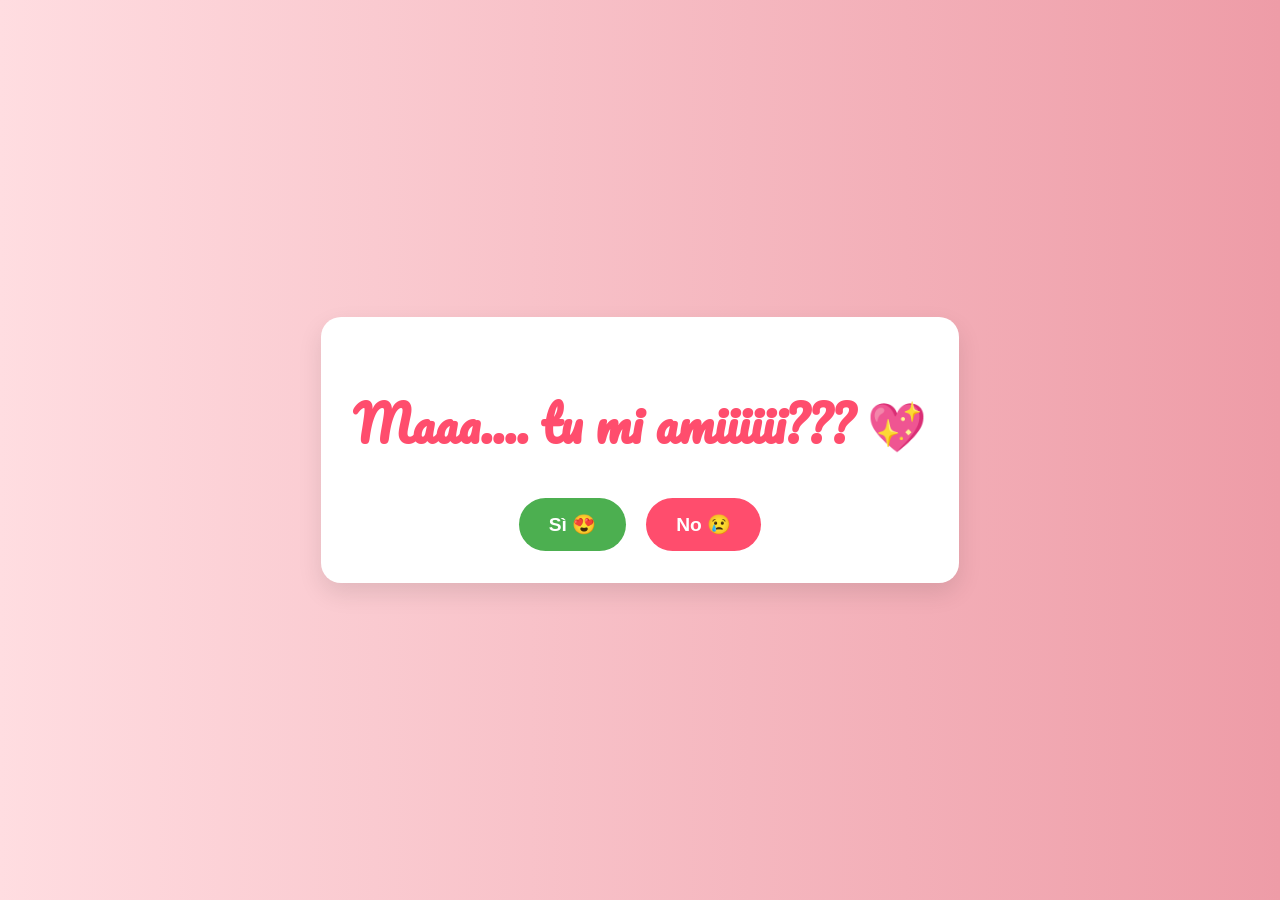
<file: index.html>
<!DOCTYPE html>
<html lang="it">

<head>
    <meta charset="UTF-8">
    <meta name="viewport" content="width=device-width, initial-scale=1.0">
    <title>Per il mio amore</title>
    <link rel="stylesheet" href="style.css">
    <link rel="stylesheet" href="style-fixes.css">
    <link rel="stylesheet" href="mobile.css">
    <!-- <link rel="stylesheet" href="floating-cats.css"> Rimosso perché gestito da JS/style-fixes -->
    <link href="https://fonts.googleapis.com/css2?family=Pacifico&family=Poppins:wght@400;600&display=swap"
        rel="stylesheet">
</head>

<body>

    <div class="container">
        <h1>Maaa.... tu mi amiiiiii??? 💖</h1>
        <div class="buttons">
            <button id="yesBtn">Sì 😍</button>
            <button id="noBtn">No 😢</button>
        </div>
    </div>

    <!-- Contenitore per i gattini e la festa finale -->
    <div id="celebration" class="hidden">
        <h1 id="finalMessage">Sapevo che mi amavi! Happy Happy Happy! 🐱</h1>
        <div id="cats-container"></div>
    </div>

    <!-- Audio elements (userò dei placeholder, dovrai magari aggiornare i link se smettono di funzionare o usare file locali) -->
    <!-- Chipi Chipi Chapa Chapa -->
    <audio id="audio1" loop>
        <source src="https://www.myinstants.com/media/sounds/chipi-chipi-chaps-chapa.mp3" type="audio/mpeg">
    </audio>
    <!-- Happy Happy Happy Cat -->
    <audio id="audio2" loop>
        <source src="https://www.myinstants.com/media/sounds/happy-happy-happy-cat.mp3" type="audio/mpeg">
    </audio>

    <script src="script.js"></script>
</body>

</html>
</file>
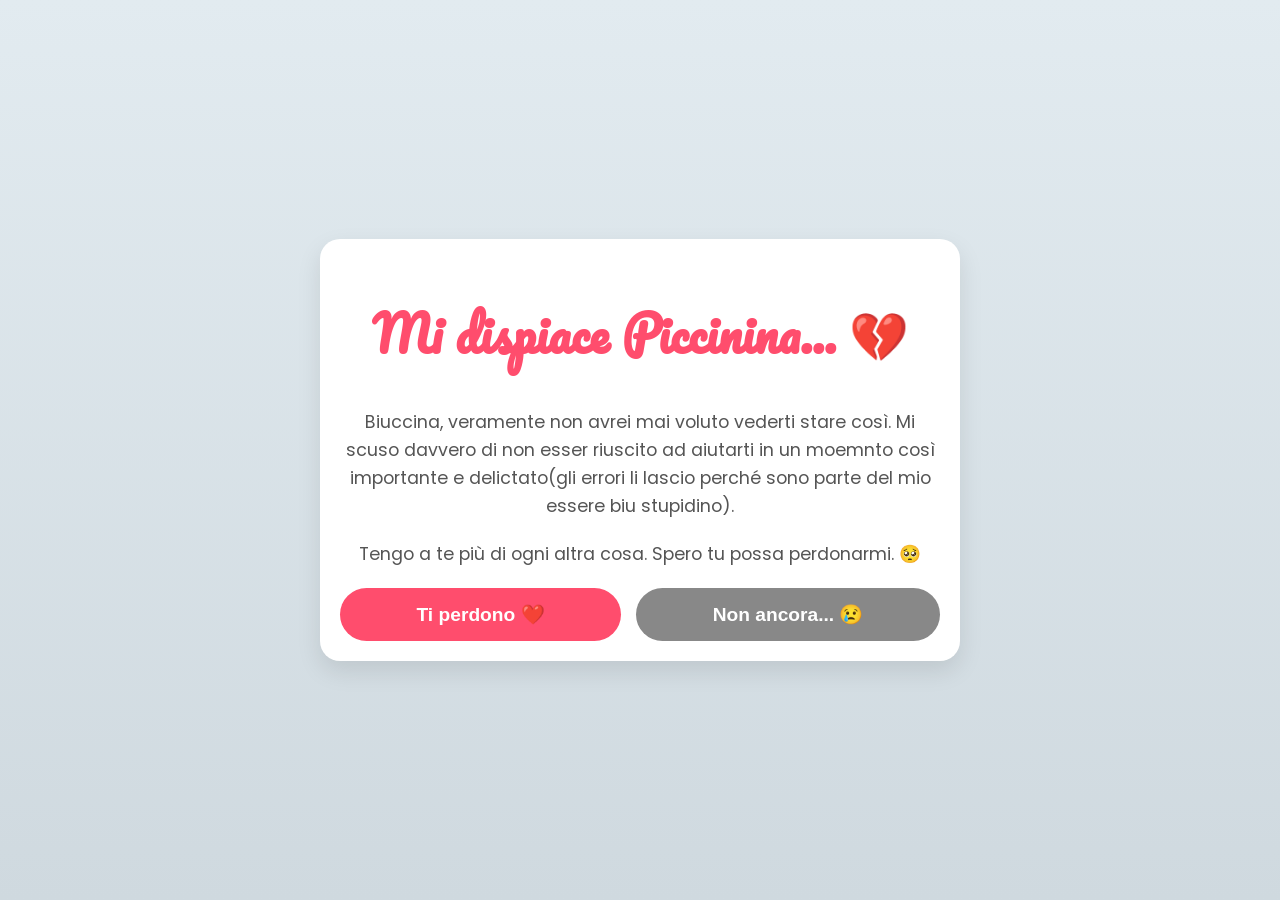
<file: scusa.html>
<!DOCTYPE html>
<html lang="it">

<head>
    <meta charset="UTF-8">
    <meta name="viewport" content="width=device-width, initial-scale=1.0">
    <title>Per la mia Piccinina</title>
    <!-- Riutilizziamo lo stile di base -->
    <link rel="stylesheet" href="style.css">
    <link rel="stylesheet" href="mobile.css">
    <link href="https://fonts.googleapis.com/css2?family=Pacifico&family=Poppins:wght@400;600&display=swap"
        rel="stylesheet">
    <style>
        /* Sovrascriviamo leggermente lo sfondo per un tono più "dolce/triste" ma speranzoso */
        body {
            background-image: linear-gradient(to top, #cfd9df 0%, #e2ebf0 100%);
            /* Oppure manteniamo il rosa se preferisci, commenta la riga sopra */
        }

        .message-box {
            max-width: 600px;
            text-align: center;
            width: 90%;
            /* Per mobile: evita che tocchi i bordi */
            padding: 20px;
            /* Spazio interno ridotto per schermi piccoli */
        }

        .sad-cat-img {
            max-width: 100%;
            /* Si adatta alla larghezza del contenitore */
            height: auto;
            border-radius: 15px;
            margin: 20px 0;
            box-shadow: 0 5px 15px rgba(0, 0, 0, 0.1);
        }

        p {
            font-size: 1.1rem;
            line-height: 1.6;
            color: #555;
            margin-bottom: 20px;
        }

        /* Ottimizzazione pulsanti per mobile */
        .buttons {
            display: flex;
            flex-wrap: wrap;
            /* Permette ai bottoni di andare a capo se non c'è spazio */
            gap: 15px;
            justify-content: center;
            width: 100%;
        }

        .heart-btn {
            background-color: #ff4d6d;
            color: white;
            /* Rimuoviamo il margin-top qui perché gestito dal flex gap */
            margin: 0;
            flex: 1 1 auto;
            /* Si espandono se serve, ma non troppo */
            min-width: 140px;
            /* Larghezza minima per leggibilità */
        }

        .heart-btn:hover {
            transform: scale(1.05);
            background-color: #ff3355;
        }

        /* Ingrandiamo i gatti della festa finale */
        .cat-gif {
            width: 350px !important;
            /* Sovrascrive style.css */
            max-width: 90vw;
            /* Per schermi piccoli */
            margin: 10px auto !important;
            /* Centra le immagini */
            display: block;
            position: relative;
            z-index: 50 !important;
            /* Forza lo stare sopra */
            border: 3px solid white;
            /* Un bordino per farle risaltare sullo sfondo */
            box-shadow: 0 5px 15px rgba(0, 0, 0, 0.3);
        }

        #cats-container {
            display: flex;
            flex-direction: column;
            /* Impilati verticalmente su mobile è meglio */
            align-items: center;
            width: 100%;
            height: auto;
            overflow-y: visible;
            /* Lasciamo che sia il padre a scrollare se serve */
            padding-bottom: 80px;
            /* Spazio extra in fondo */
            z-index: 50;
            margin-top: 20px;
        }

        /* Override per la celebrazione */
        #celebration:not(.hidden) {
            display: block !important;
            /* Non flex, per gestire meglio lo scroll */
            overflow-y: auto !important;
            /* Abilita lo scroll verticale */
            padding-top: 60px;
            /* Spazio per non coprire il titolo se fisso, o spazio dal bordo */
            text-align: center;
        }

        #finalMessage {
            font-size: 1.5rem;
            margin-bottom: 20px;
            position: relative;
            z-index: 60;
            /* Sopra a tutto */
            text-shadow: 0 2px 4px rgba(255, 255, 255, 0.8);
            /* Leggibilità */
        }

        /* Regole specifiche per schermi piccoli */
        @media (max-width: 480px) {
            h1 {
                font-size: 1.5rem;
                /* Titolo più piccolo */
            }

            p {
                font-size: 1rem;
                /* Testo leggermente più piccolo */
            }

            .container {
                padding: 1.5rem 1rem;
                /* Meno padding laterale */
            }

            /* I gatti finali su mobile saranno un po' più piccoli per vederne di più o grandi a tutto schermo */
            .cat-gif {
                width: 90% !important;
                /* Quasi tutta la larghezza */
                max-width: 300px;
            }
        }
    </style>
</head>

<body>

    <div class="container message-box">
        <h1>Mi dispiace Piccinina... 💔</h1>

        <!-- Placeholder per una GIF di gattino triste o che chiede scusa -->

        <p>
            Biuccina, veramente non avrei mai voluto vederti stare così. Mi scuso davvero di non esser riuscito ad
            aiutarti in un moemnto così importante e delictato(gli errori li lascio perché sono parte del mio essere biu
            stupidino).
        </p>

        <p>
            Tengo a te più di ogni altra cosa. Spero tu possa perdonarmi. 🥺
        </p>

        <div class="buttons">
            <!-- Un semplice tasto per tornare alla home o per "fare pace" -->
            <button class="heart-btn" onclick="farePace()">Ti perdono ❤️</button>
            <button class="heart-btn" style="background-color: #888;" onclick="nonAncora()">Non ancora... 😢</button>
        </div>
    </div>

    <div id="celebration" class="hidden">
        <h1 id="finalMessage">Sapevo che mi Melaluy! Happy Happy Happy! 🐱</h1>
        <div id="cats-container"></div>
    </div>

    <!-- Audio elements -->
    <audio id="audio2" loop>
        <source src="https://www.myinstants.com/media/sounds/happy-happy-happy-cat.mp3" type="audio/mpeg">
    </audio>

    <script>
        function farePace() {
            if (confirm("Sei sicura sicura di volermi perdonare? 🥺")) {
                alert("Grazie Malu! Ti Malelay tanto! 💖");

                // Nascondi il contenitore delle scuse
                document.querySelector('.message-box').style.display = 'none';

                // Aspetta 3 secondi e poi fai partire la festa
                setTimeout(startParty, 3000);
            }
        }

        function nonAncora() {
            alert("Capisco... aspetterò qui buono buono finché non sarai pronta 😿");
            // Opzionale: cambia la gif con una ancora più triste
            const img = document.querySelector('.sad-cat-img');
            img.src = "https://media.tenor.com/p0u-w_1k_R8AAAAC/cat-sad.gif"; // Altra gif triste
        }

        function startParty() {
            const celebration = document.getElementById('celebration');
            const audio2 = document.getElementById('audio2');

            celebration.classList.remove('hidden');

            // Fai partire l'audio
            audio2.play().catch(e => console.log("Audio play error:", e));

            // Mostra i gatti (preso da script.js)
            const catsContainer = document.getElementById('cats-container');
            const catImages = [
                "https://media.giphy.com/media/v1.Y2lkPTc5MGI3NjExMDJjZDI1Mm00OWV5dmh5YnZ4YnZ4YnZ4YnZ4YnZ4YnZ4YnZ4biZlcD12MV9pbnRlcm5hbF9naWZfYnlfaWQmY3Q9Zw/MDJ9IbxxvDUQM/giphy.gif",
                "https://media.giphy.com/media/GeimqsH0TLDt4tScGw/giphy.gif",
                "https://media1.tenor.com/m/m-XVTK1iZ3AAAAAC/cat-cat-jumping.gif"
            ];

            // Pulisce contenitore
            catsContainer.innerHTML = '';

            // Aggiungi immagini principali
            catImages.forEach(src => {
                const img = document.createElement('img');
                img.src = src;
                img.classList.add('cat-gif');
                // Fallback nel caso un'immagine non carichi
                img.onerror = function () {
                    console.log("Errore caricamento immagine:", src);
                    this.src = "https://media.giphy.com/media/3oriO0OEd9QIDdllqo/giphy.gif";
                };

                // Le immagini principali vanno nel container e NON devono avere posizioni random
                catsContainer.appendChild(img);
            });

            spawnBackgroundCats();
        }

        function spawnBackgroundCats() {
            const catUrl = "https://media.tenor.com/lCKwsD2OW1kAAAAi/happy-cat-happy-happy-cat.gif";
            const numberOfCats = 50;
            const celebration = document.getElementById('celebration');

            for (let i = 0; i < numberOfCats; i++) {
                const img = document.createElement('img');
                img.src = catUrl;
                // Stile inline per brevità
                img.style.position = 'absolute';
                img.style.left = Math.random() * window.innerWidth + 'px';
                img.style.top = Math.random() * window.innerHeight + 'px';
                img.style.width = ((Math.random() * 100) + 50) + 'px';
                img.style.zIndex = '-1';

                celebration.appendChild(img);
            }
        }
    </script>
</body>

</html>
</file>
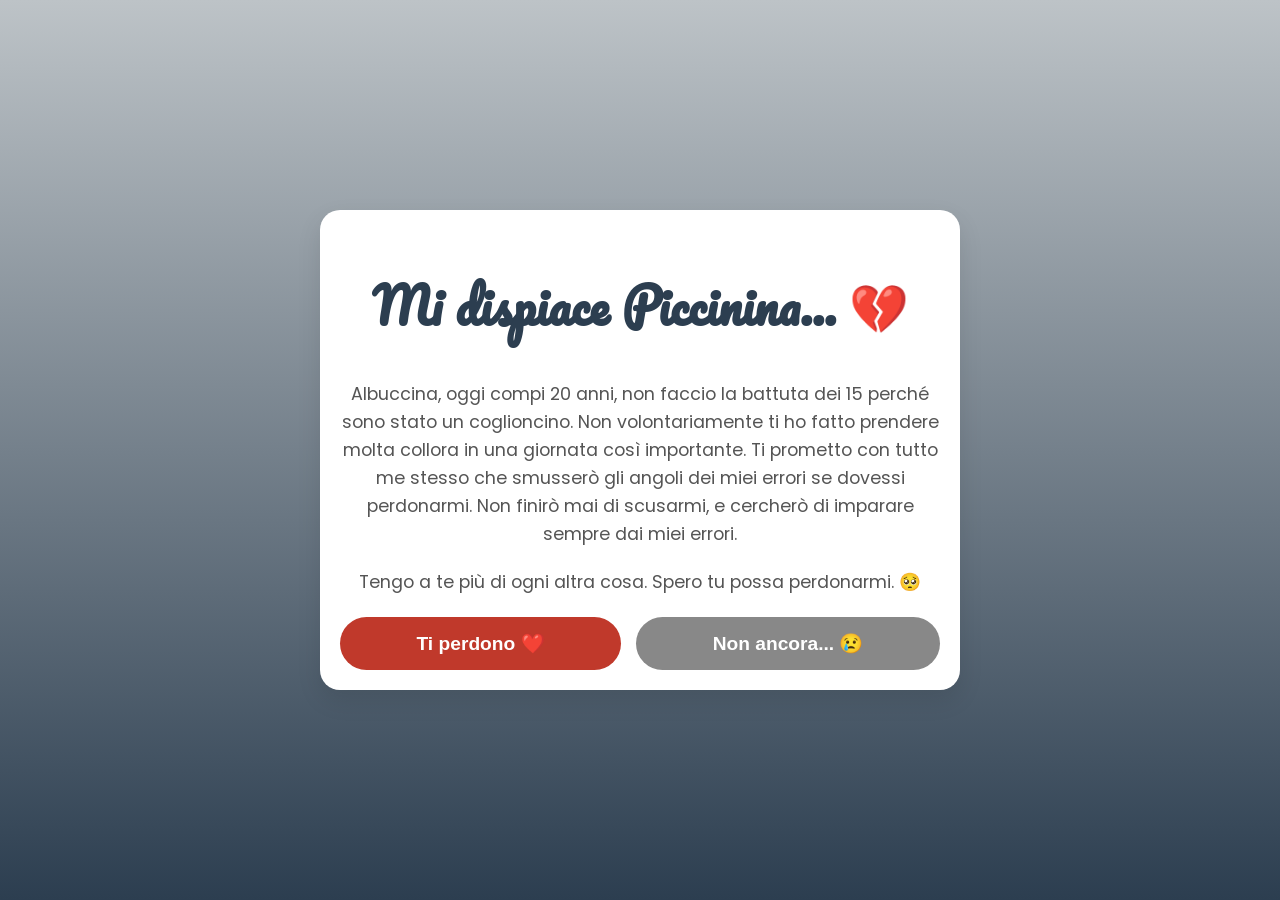
<file: scusa_compleanno.html>
<!DOCTYPE html>
<html lang="it">

<head>
    <meta charset="UTF-8">
    <meta name="viewport" content="width=device-width, initial-scale=1.0">
    <title>Per la mia Piccinina</title>
    <!-- Riutilizziamo lo stile di base -->
    <link rel="stylesheet" href="style.css">
    <link rel="stylesheet" href="mobile.css">
    <link href="https://fonts.googleapis.com/css2?family=Pacifico&family=Poppins:wght@400;600&display=swap"
        rel="stylesheet">
    <style>
        /* Sfondo grigio/plumbeo per riflettere il dispiacere */
        body {
            /* Un gradiente più cupo: grigio scuro che sfuma verso un grigio chiaro piovoso */
            background-image: linear-gradient(to top, #2c3e50 0%, #bdc3c7 100%);
        }

        /* Titolo meno festoso, più sobrio */
        h1 {
            color: #2c3e50 !important;
            /* Grigio scuro invece del rosa */
            text-shadow: none !important;
        }

        .message-box {
            max-width: 600px;
            text-align: center;
            width: 90%;
            /* Per mobile: evita che tocchi i bordi */
            padding: 20px;
            /* Spazio interno ridotto per schermi piccoli */
        }

        .sad-cat-img {
            max-width: 100%;
            /* Si adatta alla larghezza del contenitore */
            height: auto;
            border-radius: 15px;
            margin: 20px 0;
            box-shadow: 0 5px 15px rgba(0, 0, 0, 0.1);
        }

        p {
            font-size: 1.1rem;
            line-height: 1.6;
            color: #555;
            margin-bottom: 20px;
        }

        /* Ottimizzazione pulsanti per mobile */
        .buttons {
            display: flex;
            flex-wrap: wrap;
            /* Permette ai bottoni di andare a capo se non c'è spazio */
            gap: 15px;
            justify-content: center;
            width: 100%;
        }

        .heart-btn {
            background-color: #c0392b;
            /* Rosso molto più spento/serio */
            color: white;
            /* Rimuoviamo il margin-top qui perché gestito dal flex gap */
            margin: 0;
            flex: 1 1 auto;
            /* Si espandono se serve, ma non troppo */
            min-width: 140px;
            /* Larghezza minima per leggibilità */
        }

        .heart-btn:hover {
            transform: scale(1.05);
            background-color: #a93226;
            /* Ancora più scuro all'hover */
        }

        /* Ingrandiamo i gatti della festa finale */
        .cat-gif {
            width: 350px !important;
            /* Sovrascrive style.css */
            max-width: 90vw;
            /* Per schermi piccoli */
            margin: 10px auto !important;
            /* Centra le immagini */
            display: block;
            position: relative;
            z-index: 50 !important;
            /* Forza lo stare sopra */
            border: 3px solid white;
            /* Un bordino per farle risaltare sullo sfondo */
            box-shadow: 0 5px 15px rgba(0, 0, 0, 0.3);
        }

        #cats-container {
            display: flex;
            flex-direction: column;
            /* Impilati verticalmente su mobile è meglio */
            align-items: center;
            width: 100%;
            height: auto;
            overflow-y: visible;
            /* Lasciamo che sia il padre a scrollare se serve */
            padding-bottom: 80px;
            /* Spazio extra in fondo */
            z-index: 50;
            margin-top: 20px;
        }

        /* Override per la celebrazione */
        #celebration:not(.hidden) {
            display: block !important;
            /* Non flex, per gestire meglio lo scroll */
            overflow-y: auto !important;
            /* Abilita lo scroll verticale */
            padding-top: 60px;
            /* Spazio per non coprire il titolo se fisso, o spazio dal bordo */
            text-align: center;
        }

        #finalMessage {
            font-size: 1.5rem;
            margin-bottom: 20px;
            position: relative;
            z-index: 60;
            /* Sopra a tutto */
            text-shadow: 0 2px 4px rgba(255, 255, 255, 0.8);
            /* Leggibilità */
        }

        /* Regole specifiche per schermi piccoli */
        @media (max-width: 480px) {
            h1 {
                font-size: 1.5rem;
                /* Titolo più piccolo */
            }

            p {
                font-size: 1rem;
                /* Testo leggermente più piccolo */
            }

            .container {
                padding: 1.5rem 1rem;
                /* Meno padding laterale */
            }

            /* I gatti finali su mobile saranno un po' più piccoli per vederne di più o grandi a tutto schermo */
            .cat-gif {
                width: 90% !important;
                /* Quasi tutta la larghezza */
                max-width: 300px;
            }
        }
    </style>
</head>

<body>

    <div class="container message-box">
        <h1>Mi dispiace Piccinina... 💔</h1>

        <!-- Placeholder per una GIF di gattino triste o che chiede scusa -->

        <p>
            Albuccina, oggi compi 20 anni, non faccio la battuta dei 15 perché sono stato un coglioncino. Non
            volontariamente ti ho fatto prendere molta collora in una giornata così importante. Ti prometto con tutto me
            stesso che smusserò gli angoli dei miei errori se dovessi perdonarmi. Non finirò mai di scusarmi, e cercherò
            di imparare sempre dai miei errori.
        </p>

        <p>
            Tengo a te più di ogni altra cosa. Spero tu possa perdonarmi. 🥺
        </p>

        <div class="buttons">
            <!-- Un semplice tasto per tornare alla home o per "fare pace" -->
            <button class="heart-btn" onclick="farePace()">Ti perdono ❤️</button>
            <button class="heart-btn" style="background-color: #888;" onclick="nonAncora()">Non ancora... 😢</button>
        </div>
    </div>

    <div id="celebration" class="hidden">
        <h1 id="finalMessage">Sapevo che mi Melaluy! Happy Happy Happy! 🐱</h1>
        <div id="cats-container"></div>
    </div>

    <!-- Audio elements -->
    <audio id="audio2" loop>
        <source src="https://www.myinstants.com/media/sounds/happy-happy-happy-cat.mp3" type="audio/mpeg">
    </audio>

    <script>
        function farePace() {
            if (confirm("Sei sicura sicura di volermi perdonare? 🥺")) {
                alert("Grazie biuccita! vale tanto per me. Ti amo tantissimo all'infinito chiuso 💖");

                // Nascondi il contenitore delle scuse
                document.querySelector('.message-box').style.display = 'none';

                // Aspetta 3 secondi e poi fai partire la festa
                setTimeout(startParty, 3000);
            }
        }

        function nonAncora() {
            alert("Capisco... prenditi il tempo che ti serve, quando vuoi, io aspetterò qui buono buono finché non sarai pronta 😿");
            // Opzionale: cambia la gif con una ancora più triste
            const img = document.querySelector('.sad-cat-img');
            img.src = "https://media.tenor.com/p0u-w_1k_R8AAAAC/cat-sad.gif"; // Altra gif triste
        }

        function startParty() {
            const celebration = document.getElementById('celebration');
            const audio2 = document.getElementById('audio2');

            celebration.classList.remove('hidden');

            // Fai partire l'audio
            audio2.play().catch(e => console.log("Audio play error:", e));

            // Mostra i gatti (preso da script.js)
            const catsContainer = document.getElementById('cats-container');
            const catImages = [
                "https://media.giphy.com/media/v1.Y2lkPTc5MGI3NjExMDJjZDI1Mm00OWV5dmh5YnZ4YnZ4YnZ4YnZ4YnZ4YnZ4YnZ4biZlcD12MV9pbnRlcm5hbF9naWZfYnlfaWQmY3Q9Zw/MDJ9IbxxvDUQM/giphy.gif",
                "https://media.giphy.com/media/GeimqsH0TLDt4tScGw/giphy.gif",
                "https://media1.tenor.com/m/m-XVTK1iZ3AAAAAC/cat-cat-jumping.gif"
            ];

            // Pulisce contenitore
            catsContainer.innerHTML = '';

            // Aggiungi immagini principali
            catImages.forEach(src => {
                const img = document.createElement('img');
                img.src = src;
                img.classList.add('cat-gif');
                // Fallback nel caso un'immagine non carichi
                img.onerror = function () {
                    console.log("Errore caricamento immagine:", src);
                    this.src = "https://media.giphy.com/media/3oriO0OEd9QIDdllqo/giphy.gif";
                };

                // Le immagini principali vanno nel container e NON devono avere posizioni random
                catsContainer.appendChild(img);
            });

            spawnBackgroundCats();
        }

        function spawnBackgroundCats() {
            const catUrl = "https://media.tenor.com/lCKwsD2OW1kAAAAi/happy-cat-happy-happy-cat.gif";
            const numberOfCats = 50;
            const celebration = document.getElementById('celebration');

            for (let i = 0; i < numberOfCats; i++) {
                const img = document.createElement('img');
                img.src = catUrl;
                // Stile inline per brevità
                img.style.position = 'absolute';
                img.style.left = Math.random() * window.innerWidth + 'px';
                img.style.top = Math.random() * window.innerHeight + 'px';
                img.style.width = ((Math.random() * 100) + 50) + 'px';
                img.style.zIndex = '-1';

                celebration.appendChild(img);
            }
        }
    </script>
</body>

</html>
</file>
<file: style.css>
body {
    margin: 0;
    padding: 0;
    font-family: 'Poppins', sans-serif;
    background-color: #ffdde1;
    background-image: linear-gradient(to right, #ffdde1, #ee9ca7);
    display: flex;
    justify-content: center;
    align-items: center;
    height: 100vh;
    overflow: hidden;
    /* Importante per non far apparire barre di scorrimento quando i bottoni si muovono */
    text-align: center;
}

.container {
    background: white;
    padding: 2rem;
    border-radius: 20px;
    box-shadow: 0 10px 25px rgba(0, 0, 0, 0.1);
    z-index: 10;
    position: relative;
    transition: opacity 0.5s;
}

h1 {
    color: #ff4d6d;
    font-family: 'Pacifico', cursive;
    font-size: 3rem;
    margin-bottom: 2rem;
}

.buttons {
    display: flex;
    gap: 20px;
    justify-content: center;
}

button {
    padding: 15px 30px;
    font-size: 1.2rem;
    border: none;
    border-radius: 50px;
    cursor: pointer;
    transition: transform 0.2s, background 0.3s;
    font-weight: 600;
}

#yesBtn {
    background-color: #4CAF50;
    color: white;
}

#yesBtn:hover {
    background-color: #45a049;
    transform: scale(1.1);
}

#noBtn {
    background-color: #ff4d6d;
    color: white;
    position: relative;
    /* Necessario per lo spostamento */
}

/* Classe per riempire lo schermo di bottoni SI */
.fill-screen-btn {
    position: absolute;
    background-color: #4CAF50;
    color: white;
    border: none;
    border-radius: 50px;
    padding: 10px 20px;
    cursor: pointer;
    z-index: 5;
    animation: popIn 0.3s ease-out;
}

@keyframes popIn {
    0% {
        transform: scale(0);
    }

    100% {
        transform: scale(1);
    }
}

/* Stili per la celebrazione finale */
.hidden {
    display: none !important;
}

#celebration {
    position: fixed;
    top: 0;
    left: 0;
    width: 100%;
    height: 100%;
    background-color: #ffe6eb;
    display: flex;
    flex-direction: column;
    justify-content: center;
    align-items: center;
    z-index: 100;
}

.cat-gif {
    margin: 10px;
    border-radius: 15px;
    box-shadow: 0 5px 15px rgba(0, 0, 0, 0.2);
    width: 200px;
    height: auto;
}

/* Effetto party */
.confetti {
    position: absolute;
    width: 10px;
    height: 10px;
    background-color: #f00;
    animation: fall linear forwards;
}
</file>
<file: style-fixes.css>
/* Aggiungiamo z-index al contenuto principale per essere sicuri che stia sopra i gatti di sfondo */
#finalMessage {
    z-index: 10;
    position: relative;
    text-shadow: 2px 2px 4px rgba(255, 255, 255, 0.8);
}

#cats-container {
    z-index: 10;
    position: relative;
}
</file>
<file: mobile.css>
/* Ottimizzazioni per Mobile */
@media (max-width: 600px) {
    h1 {
        font-size: 2rem;
        /* Testo più piccolo su cellulare */
    }

    .container {
        width: 90%;
        /* Margini laterali su schermi piccoli */
        padding: 1.5rem;
    }

    button {
        padding: 12px 25px;
        /* Bottoni leggermente più compatti */
        font-size: 1rem;
    }
}
</file>
<file: floating-cats.css>
.background-cat {
    position: absolute;
    z-index: -1;
    opacity: 0.3;
    pointer-events: none;
    width: 80px;
    height: auto;
}
</file>
